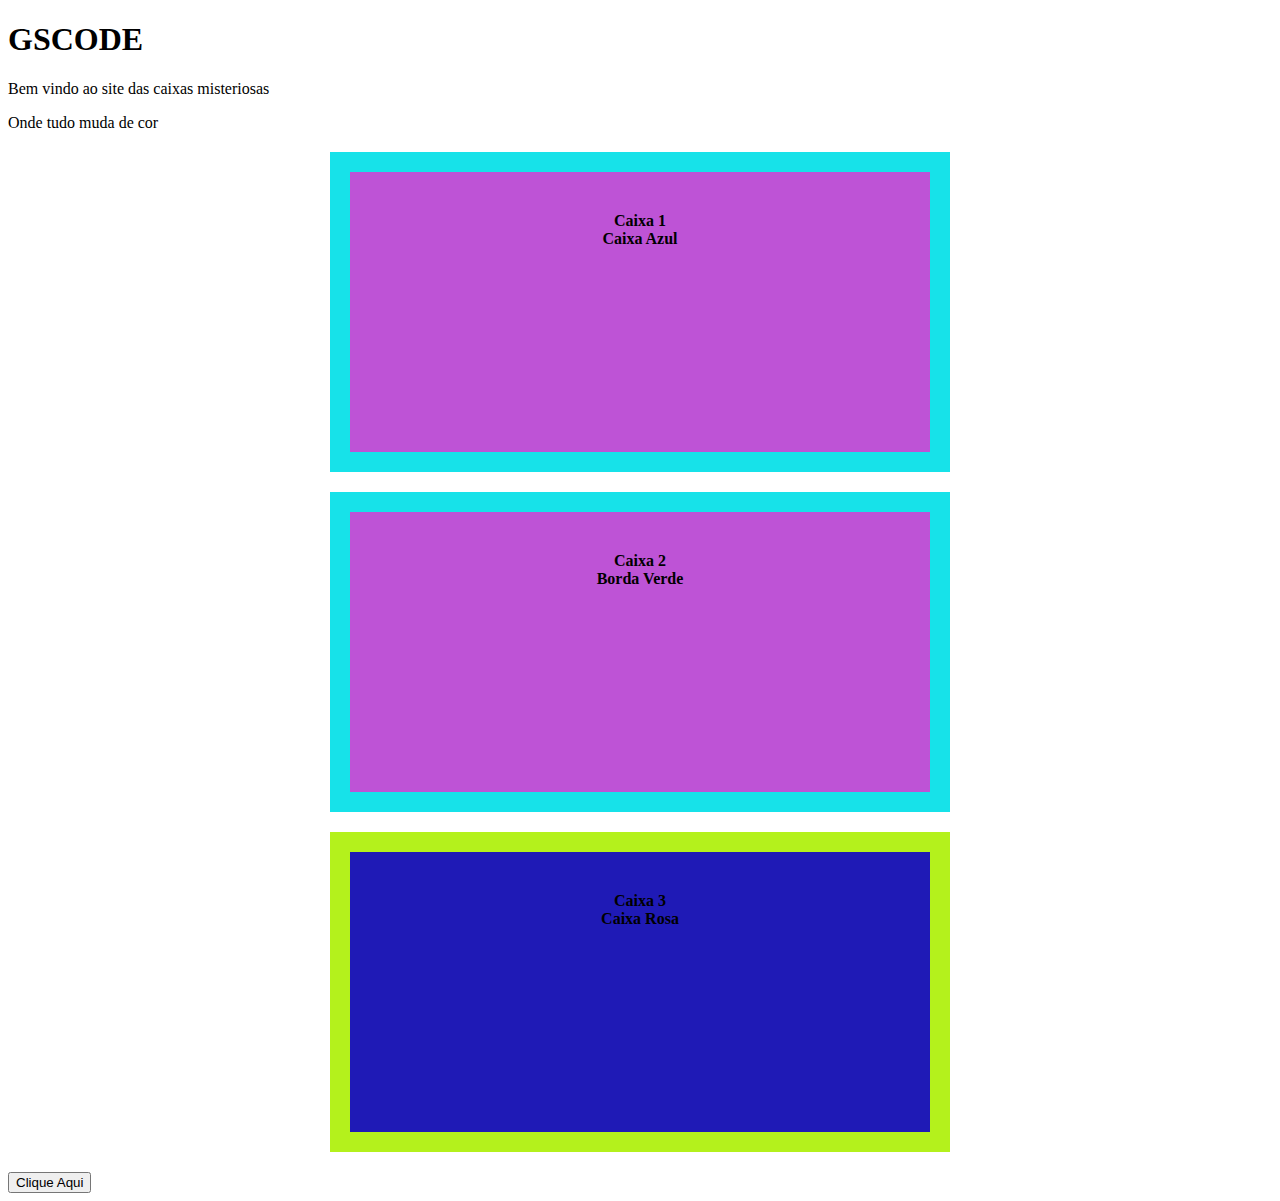
<file: index.html>
<!DOCTYPE html>
<html lang="pt-BR">
<head>
    <meta charset="UTF-8">
    <meta name="viewport" content="width=device-width, initial-scale=1.0">
    <title>GsCode</title>
    <link rel="stylesheet" href="style.css">
</head>
<body>

    <h1>GSCODE</h1>
    <p>Bem vindo ao site das caixas misteriosas</p>
    <p>Onde tudo muda de cor</p>

    <div class="box">
        Caixa 1
        <div class="descricao"> Caixa Azul </div>
    </div>

    <div class="box">
        Caixa 2
        <div class="descricao"> Borda Verde </div>
    </div>

    <div class="box1">
        Caixa 3
        <div class="descricao"> Caixa Rosa </div>
    </div>

    <button class="botao">Clique Aqui</button>
    <! -- Lembrar na próxima aula de ver como fazer o botão funcionar -->

</body>
</html>
</file>
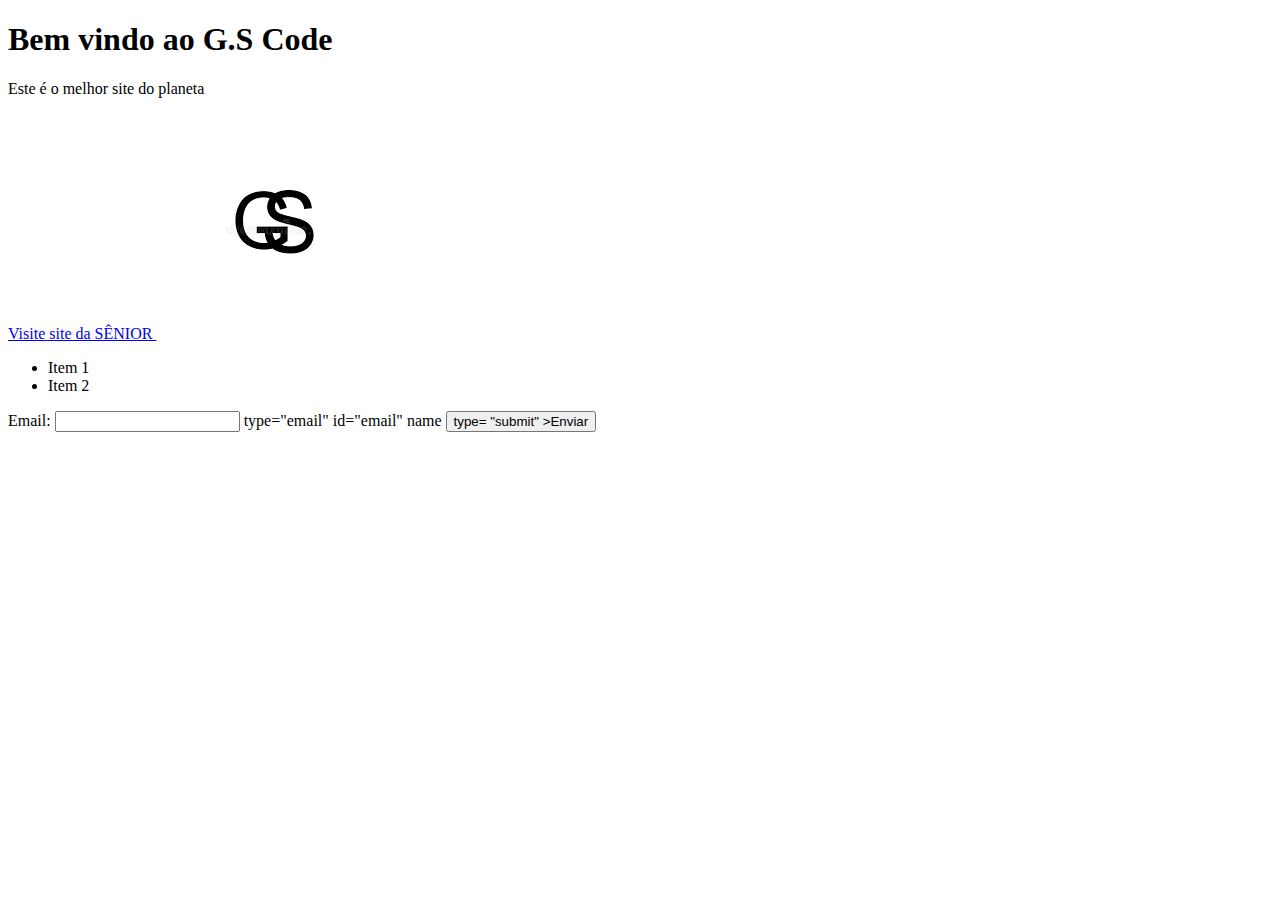
<file: GABRIEL/index.html>
<!DOCTYPE html>
<html lang="pt-BR">
<html>

<head>
    <meta charset="UTF-8" />
    <meta name="viewport" content="width=device-width, initial-scale=1.0" />
    <title> G.S CODE </title>

</head>


<body>

    <h1>Bem vindo ao G.S Code </h1>
    <p>Este é o melhor site do planeta</p>

    <a href="https://www.senior.com.br"> Visite site da SÊNIOR </a>
    <img src="./Imagens/Logo_Site.png" alt="Logo do Site">

    <ul>

        <li>Item 1</li>
        <li>Item 2</li>


    </ul>

    <form>

        <label for="email"> Email: </label>
        <input> type="email" id="email" name</input>
        <button> type= "submit" >Enviar</button>



    </form>


</body>

</html>
</file>
<file: style.css>
.box{

    width: 500px;
    height: 200px;
    padding: 40px;
    border: 20px solid rgb(23, 226, 233);
    margin: 20px auto;
    background-color: rgb(190, 83, 214);
    text-align: center;
    font-weight: bold;

}

.box1{

    width: 500px;
    height: 200px;
    padding: 40px;
    border: 20px solid rgb(180, 241, 28);
    margin: 20px auto;
    background-color: rgb(31, 26, 182);
    text-align: center;
    font-weight: bold;

}

.boogaloo-regular {
  font-family: "Boogaloo", sans-serif;
  font-weight: 400;
  font-style: bold;
}


.boogaloo-segundo {
  font-family: "Boogaloo", sans-serif;
  font-weight: 400;
  font-style: normal;
}
</file>
